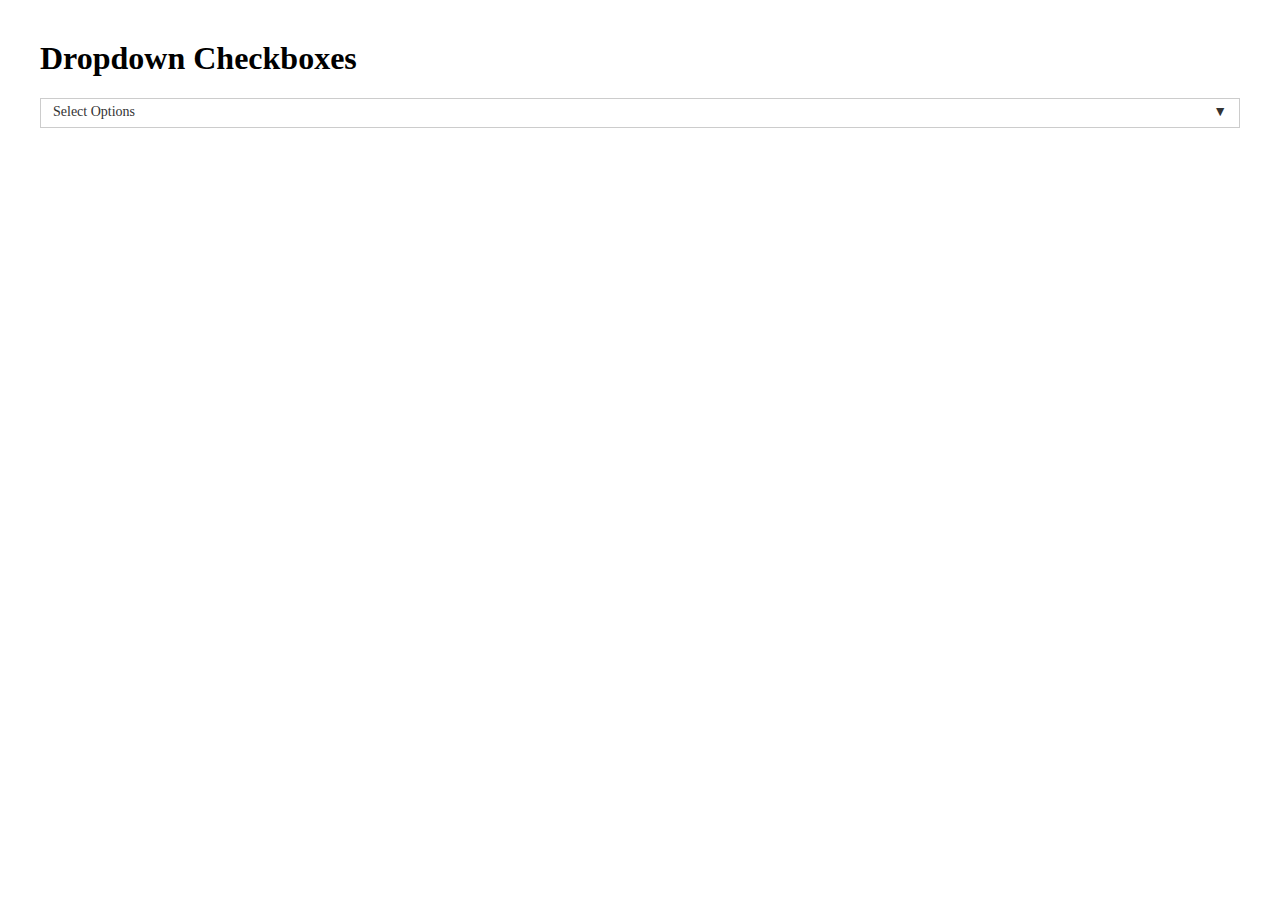
<file: demo.html>
<!DOCTYPE html>
<html lang="en">
  <head>
    <meta charset="UTF-8" />
    <meta name="viewport" content="width=device-width, initial-scale=1.0" />
    <title>Document</title>
    <style>
      * {
        box-sizing: border-box;
      }

      a {
        text-decoration: none;
        color: #379937;
      }

      body {
        margin: 40px;
      }

      .dropdown {
        position: relative;
        font-size: 14px;
        color: #333;

        .dropdown-list {
          padding: 12px;
          background: #fff;
          position: absolute;
          top: 30px;
          left: 2px;
          right: 2px;
          box-shadow: 0 1px 2px 1px rgba(0, 0, 0, 0.15);
          transform-origin: 50% 0;
          transform: scale(1, 0);
          transition: transform 0.15s ease-in-out 0.15s;
          max-height: 66vh;
          overflow-y: scroll;
        }

        .dropdown-option {
          display: block;
          padding: 8px 12px;
          opacity: 0;
          transition: opacity 0.15s ease-in-out;
        }

        .dropdown-label {
          display: block;
          height: 30px;
          background: #fff;
          border: 1px solid #ccc;
          padding: 6px 12px;
          line-height: 1;
          cursor: pointer;

          &:before {
            content: "▼";
            float: right;
          }
        }

        &.on {
          .dropdown-list {
            transform: scale(1, 1);
            transition-delay: 0s;

            .dropdown-option {
              opacity: 1;
              transition-delay: 0.2s;
            }
          }

          .dropdown-label:before {
            content: "▲";
          }
        }

        [type="checkbox"] {
          position: relative;
          top: -1px;
          margin-right: 4px;
        }
      }
    </style>
  </head>
  <body>
    <h1>Dropdown Checkboxes</h1>

    <div class="dropdown" data-control="checkbox-dropdown">
      <label class="dropdown-label">Select</label>

      <div class="dropdown-list">
        <a href="#" data-toggle="check-all" class="dropdown-option">
          Check All
        </a>

        <label class="dropdown-option">
          <input type="checkbox" name="dropdown-group" value="Selection 1" />
          Selection One
        </label>

        <label class="dropdown-option">
          <input type="checkbox" name="dropdown-group" value="Selection 2" />
          Selection Two
        </label>

        <label class="dropdown-option">
          <input type="checkbox" name="dropdown-group" value="Selection 3" />
          Selection Three
        </label>

        <label class="dropdown-option">
          <input type="checkbox" name="dropdown-group" value="Selection 4" />
          Selection Four
        </label>

        <label class="dropdown-option">
          <input type="checkbox" name="dropdown-group" value="Selection 5" />
          Selection Five
        </label>
      </div>
    </div>
    <script src="https://cdnjs.cloudflare.com/ajax/libs/jquery/2.1.3/jquery.min.js"></script>
    <script>
      (function ($) {
        var CheckboxDropdown = function (el) {
          var _this = this;
          this.isOpen = false;
          this.areAllChecked = false;
          this.$el = $(el);
          this.$label = this.$el.find(".dropdown-label");
          this.$checkAll = this.$el.find('[data-toggle="check-all"]').first();
          this.$inputs = this.$el.find('[type="checkbox"]');

          this.onCheckBox();

          this.$label.on("click", function (e) {
            e.preventDefault();
            _this.toggleOpen();
          });

          this.$checkAll.on("click", function (e) {
            e.preventDefault();
            _this.onCheckAll();
          });

          this.$inputs.on("change", function (e) {
            _this.onCheckBox();
          });
        };

        CheckboxDropdown.prototype.onCheckBox = function () {
          this.updateStatus();
        };

        CheckboxDropdown.prototype.updateStatus = function () {
          var checked = this.$el.find(":checked");

          this.areAllChecked = false;
          this.$checkAll.html("Check All");

          if (checked.length <= 0) {
            this.$label.html("Select Options");
          } else if (checked.length === 1) {
            this.$label.html(checked.parent("label").text());
          } else if (checked.length === this.$inputs.length) {
            this.$label.html("All Selected");
            this.areAllChecked = true;
            this.$checkAll.html("Uncheck All");
          } else {
            this.$label.html(checked.length + " Selected");
          }
        };

        CheckboxDropdown.prototype.onCheckAll = function (checkAll) {
          if (!this.areAllChecked || checkAll) {
            this.areAllChecked = true;
            this.$checkAll.html("Uncheck All");
            this.$inputs.prop("checked", true);
          } else {
            this.areAllChecked = false;
            this.$checkAll.html("Check All");
            this.$inputs.prop("checked", false);
          }

          this.updateStatus();
        };

        CheckboxDropdown.prototype.toggleOpen = function (forceOpen) {
          var _this = this;

          if (!this.isOpen || forceOpen) {
            this.isOpen = true;
            this.$el.addClass("on");
            $(document).on("click", function (e) {
              if (!$(e.target).closest("[data-control]").length) {
                _this.toggleOpen();
              }
            });
          } else {
            this.isOpen = false;
            this.$el.removeClass("on");
            $(document).off("click");
          }
        };

        var checkboxesDropdowns = document.querySelectorAll(
          '[data-control="checkbox-dropdown"]'
        );
        for (var i = 0, length = checkboxesDropdowns.length; i < length; i++) {
          new CheckboxDropdown(checkboxesDropdowns[i]);
        }
      })(jQuery);
    </script>
  </body>
</html>
</file>
